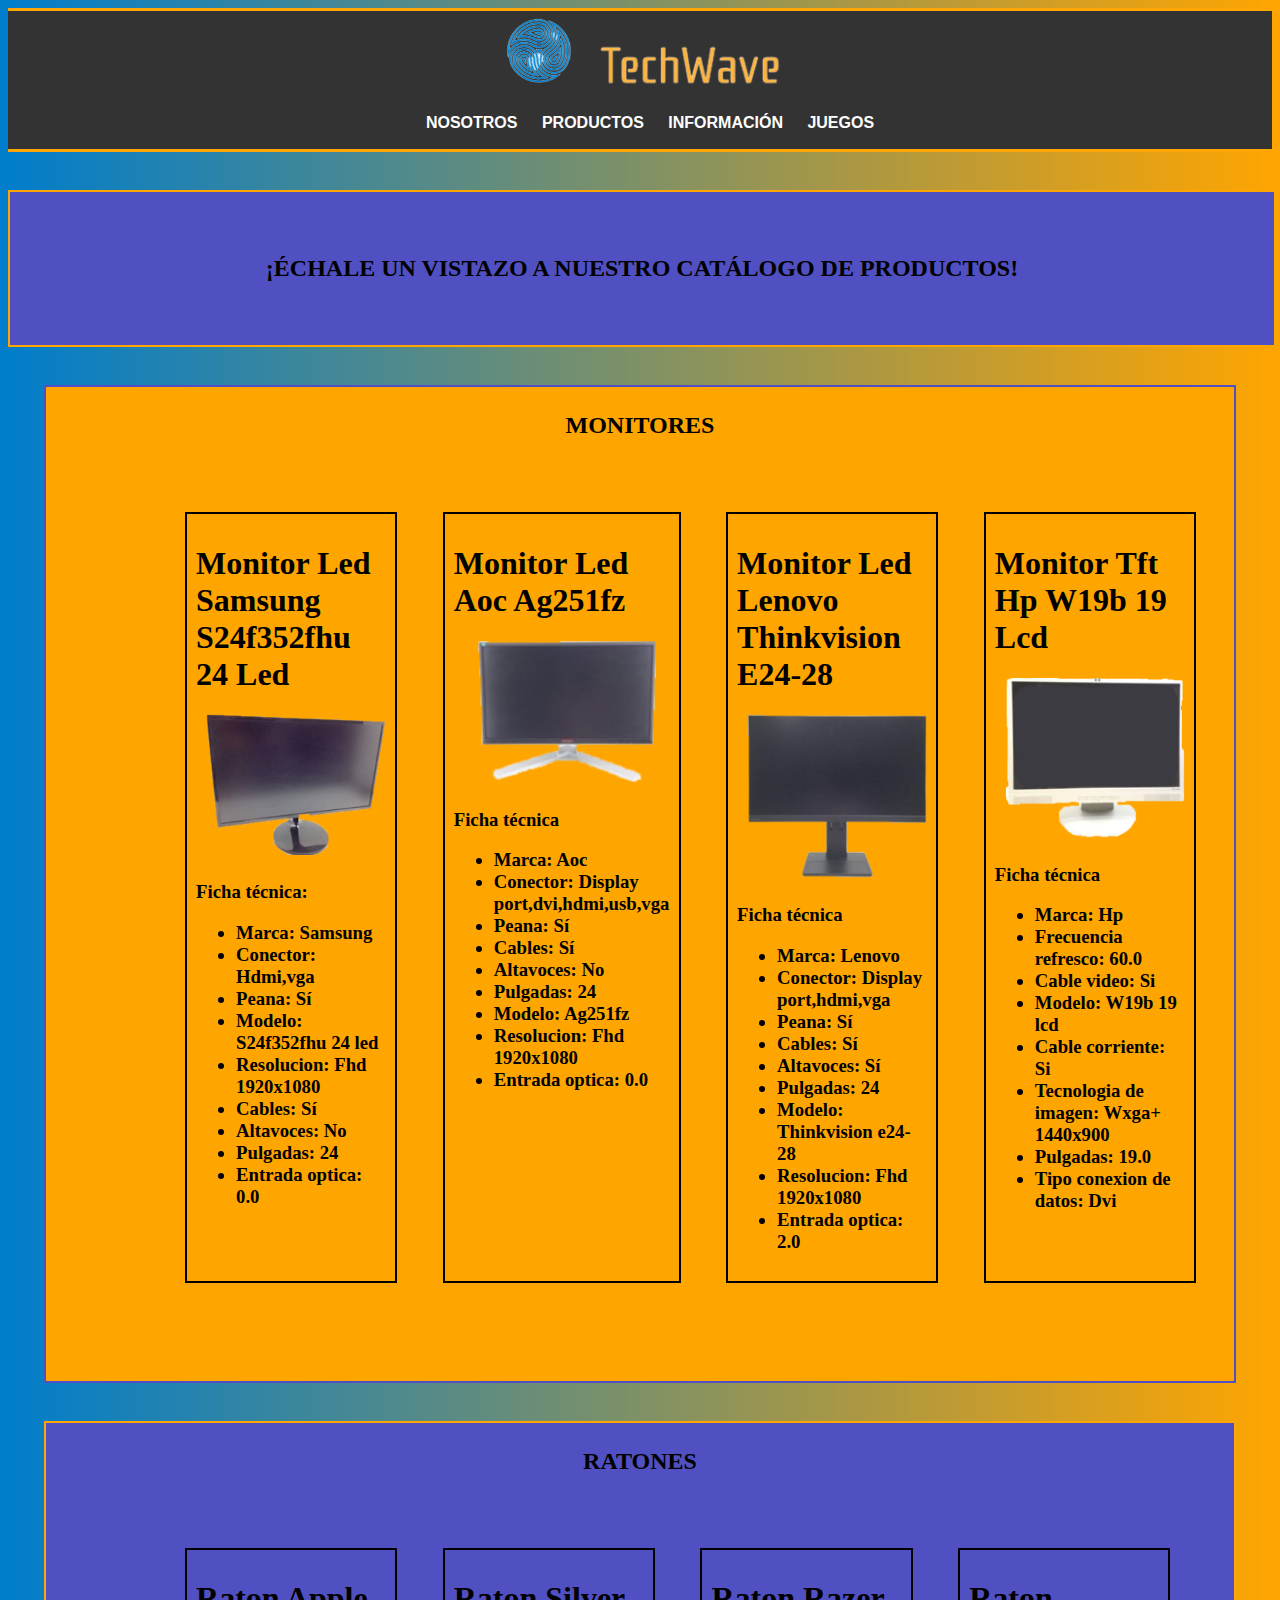
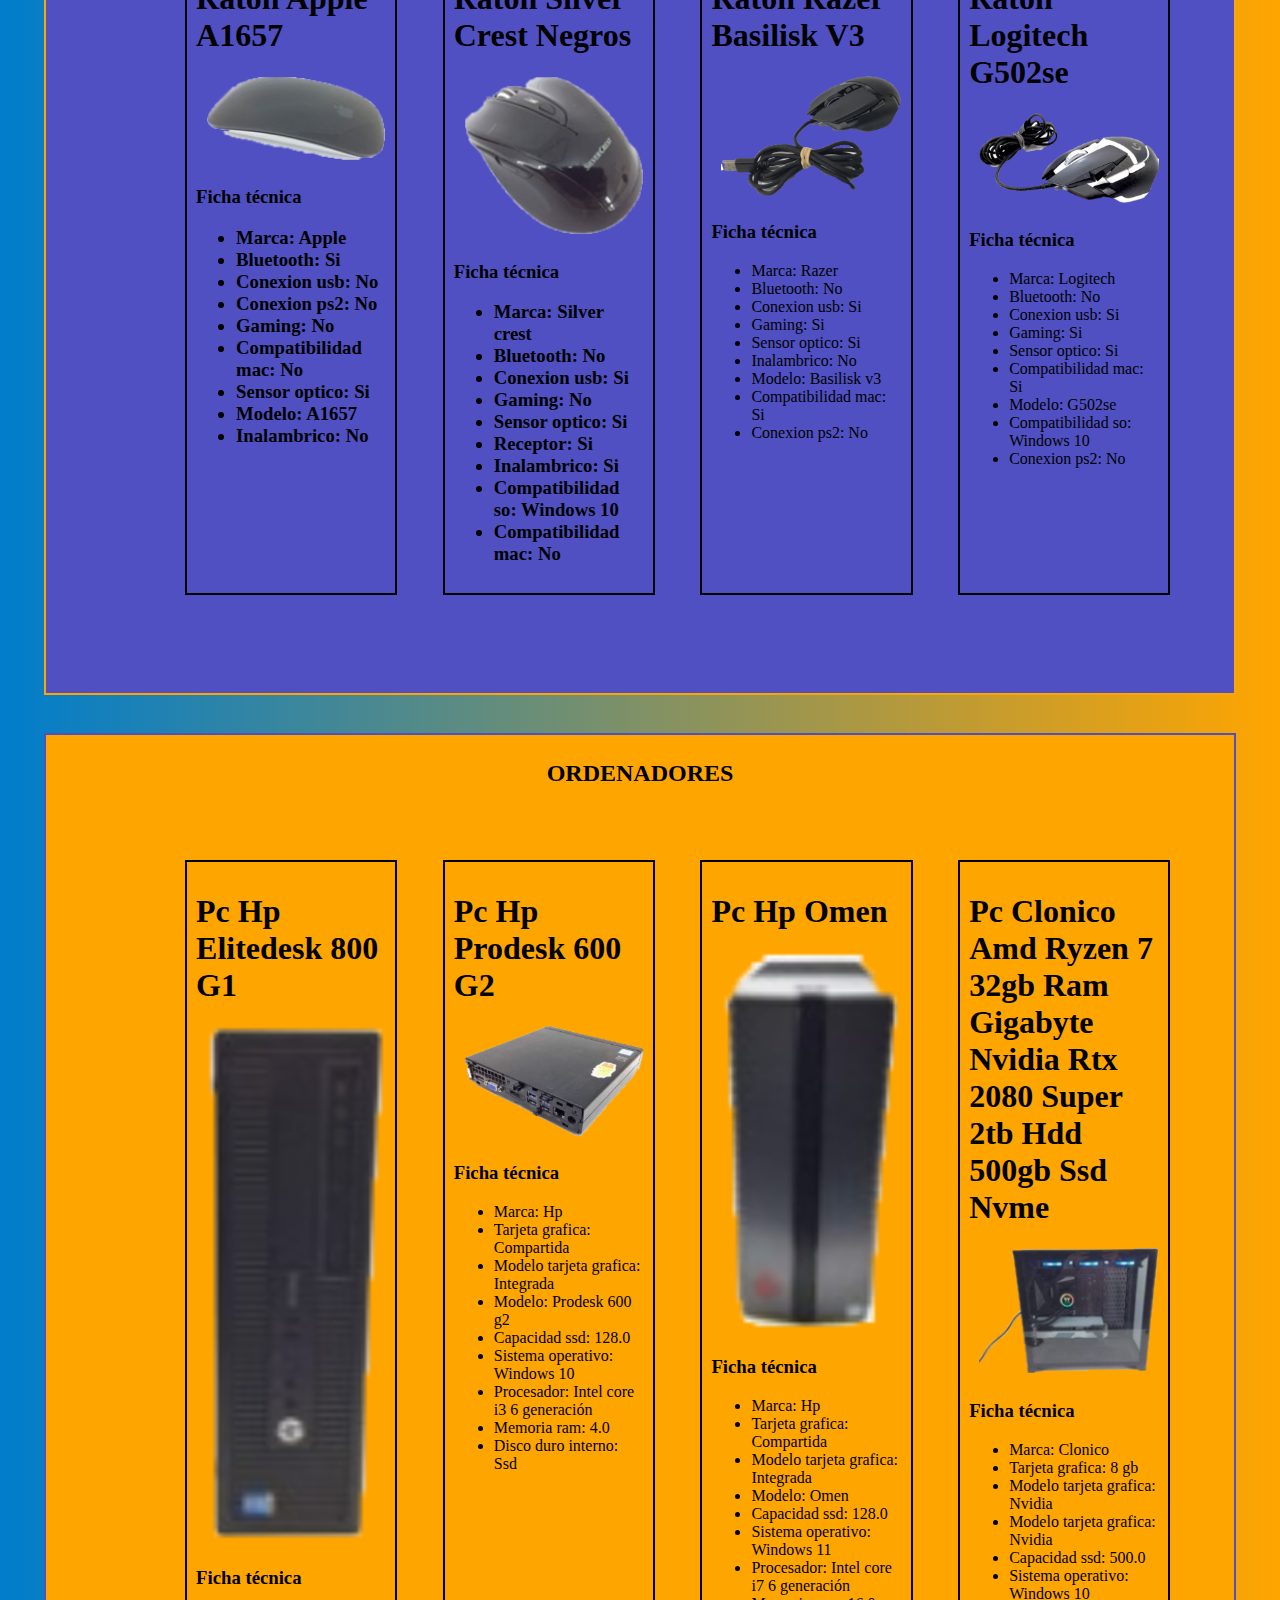
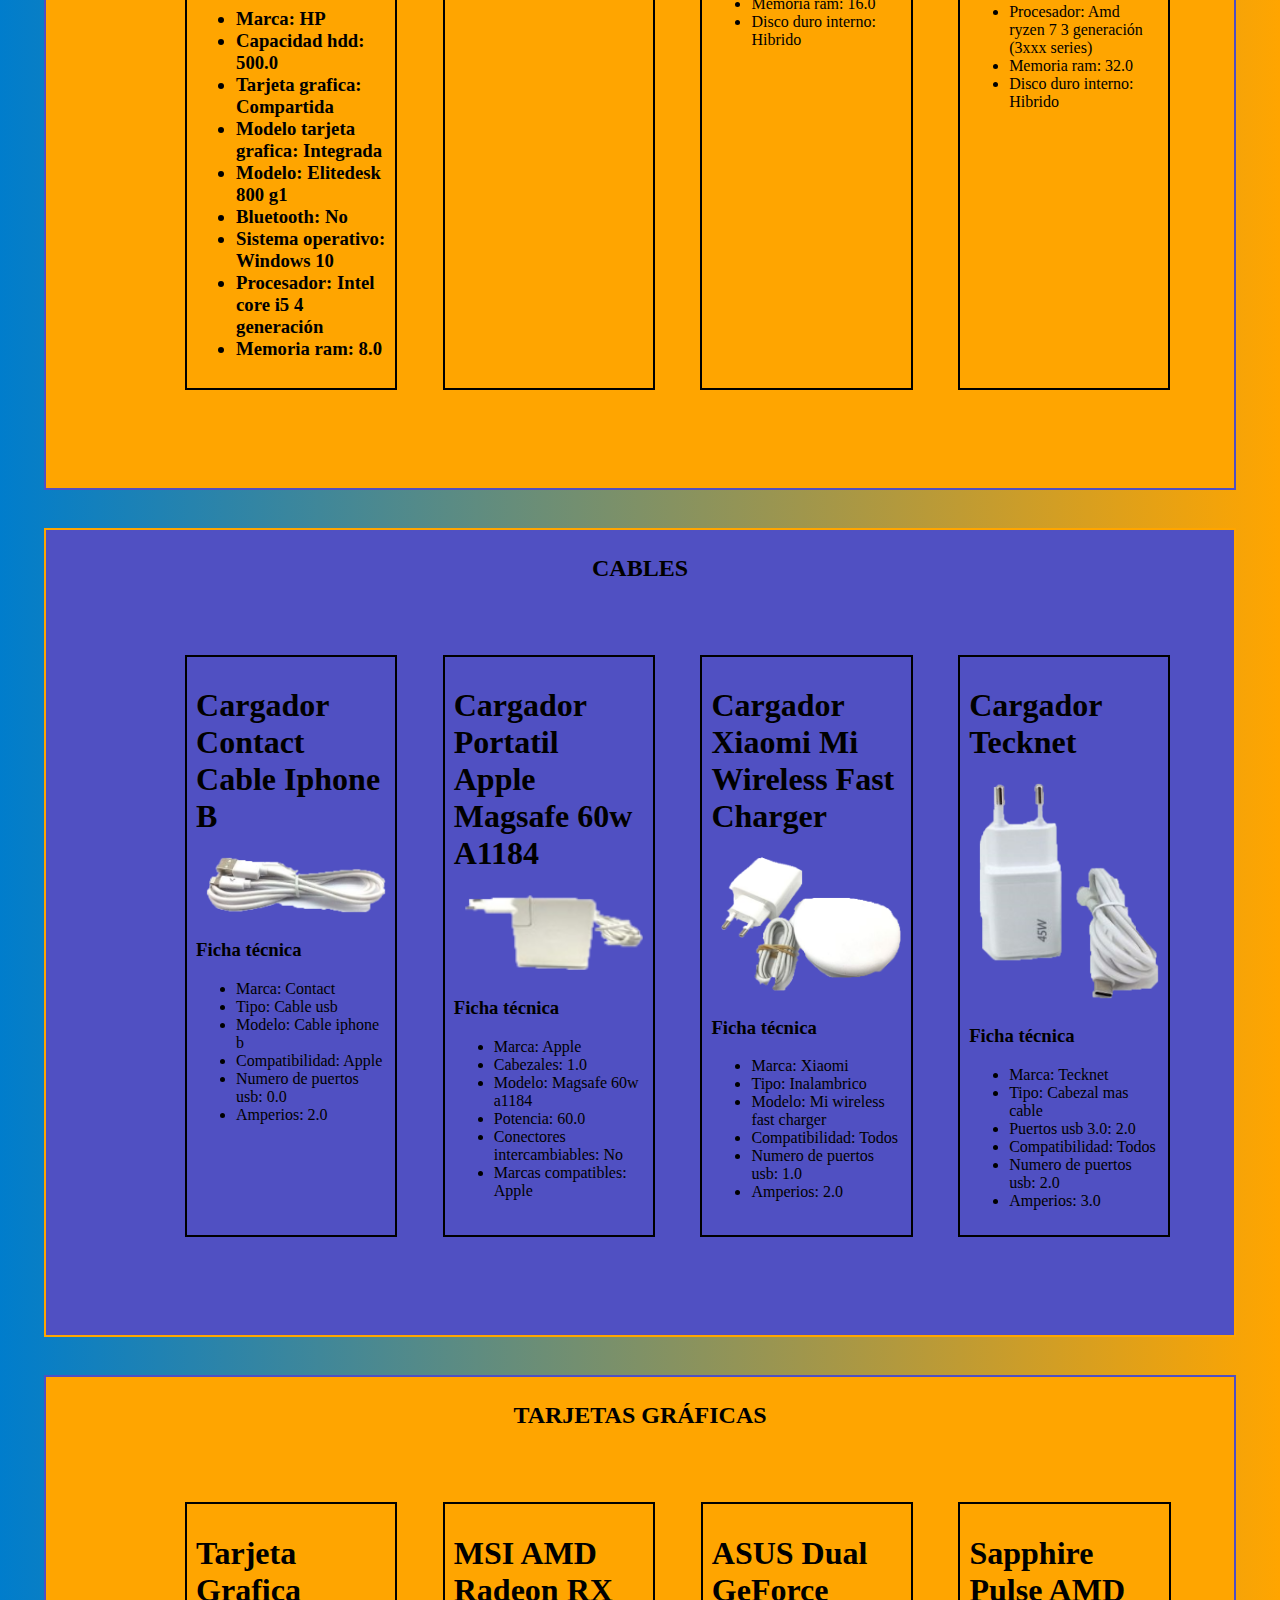
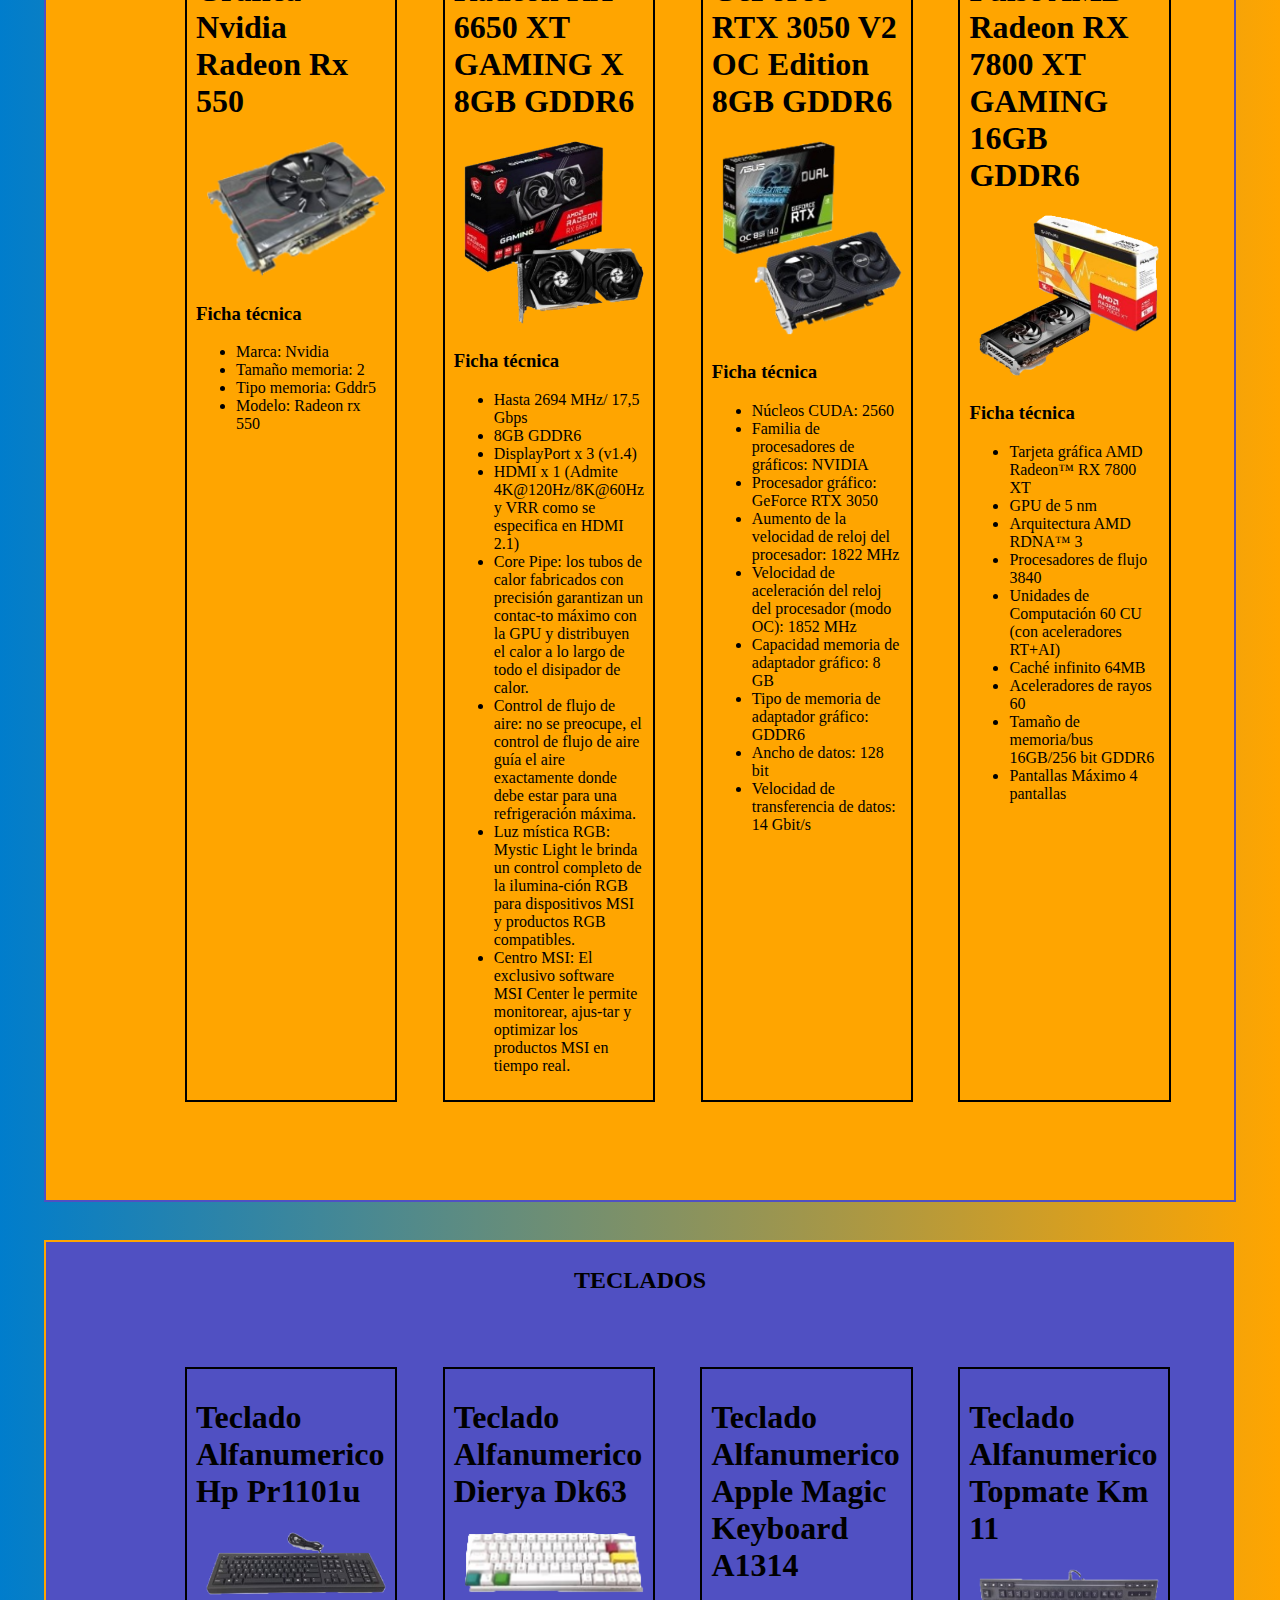
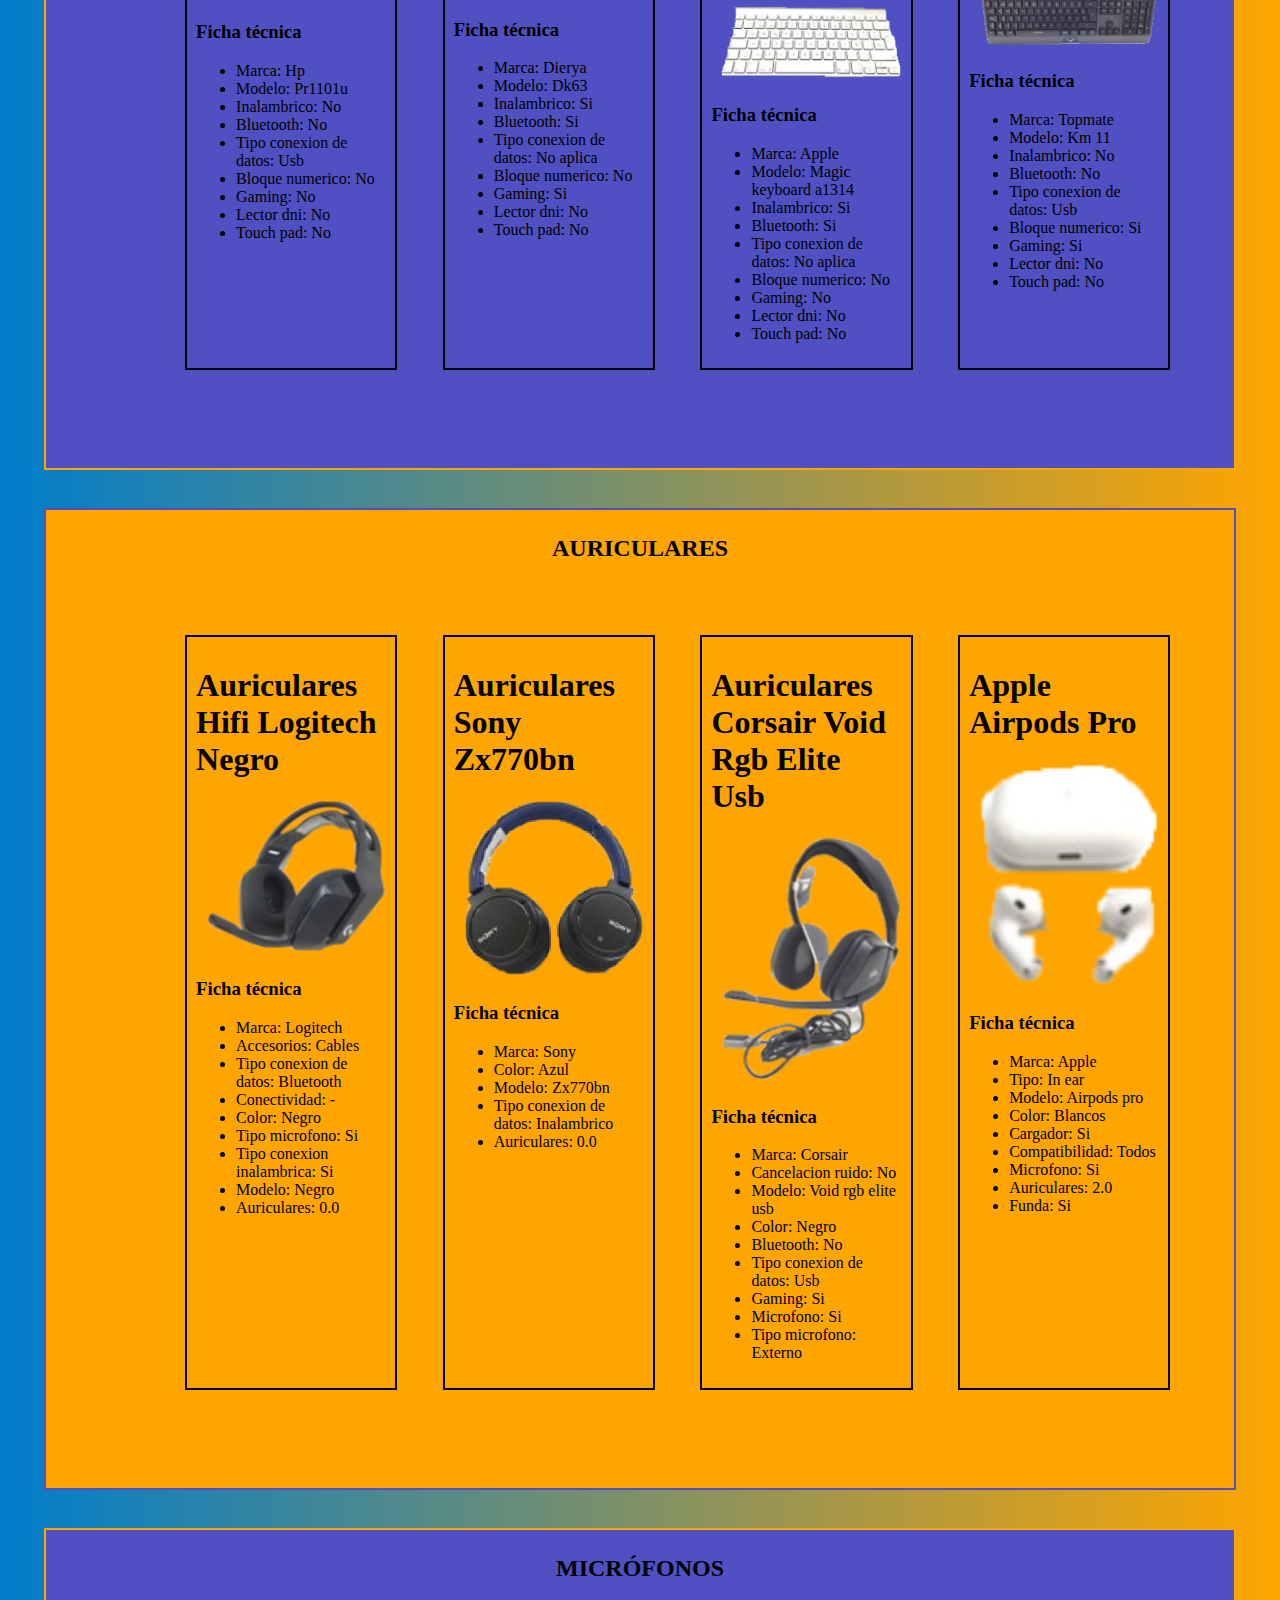
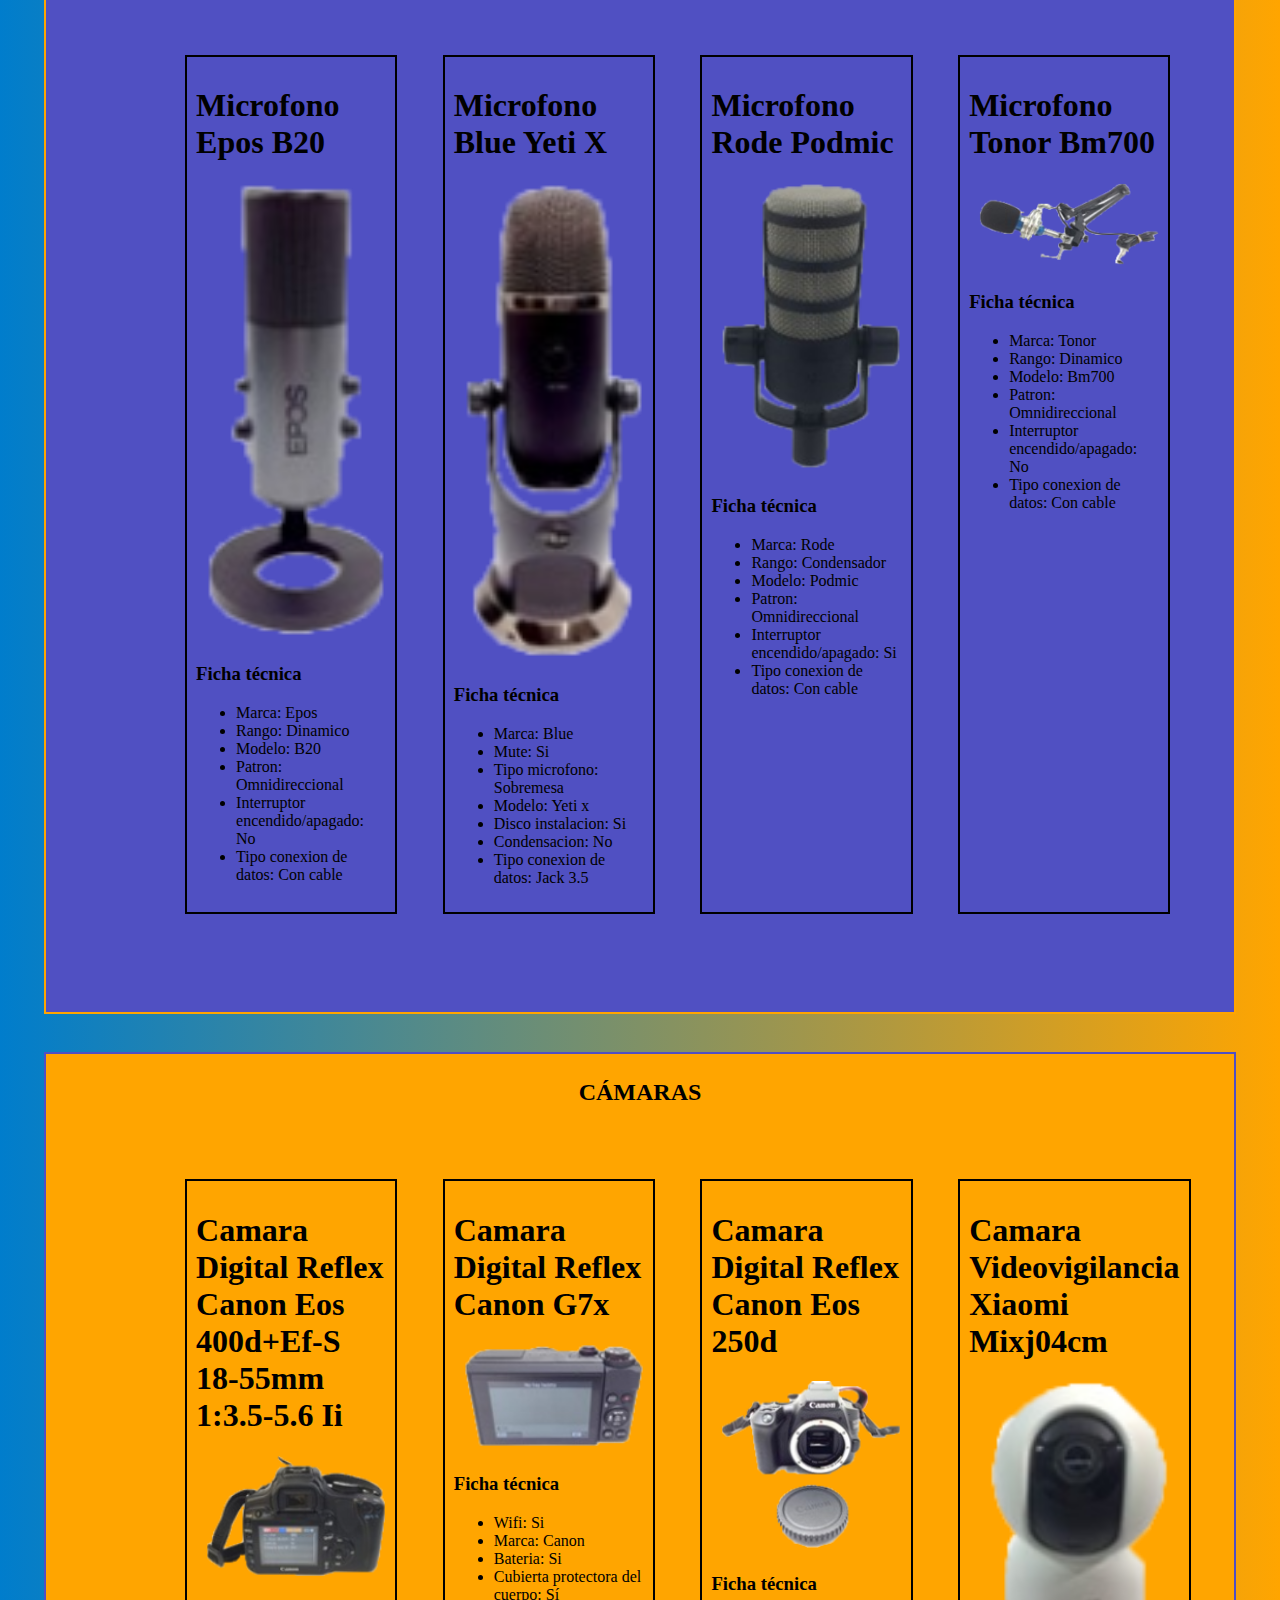
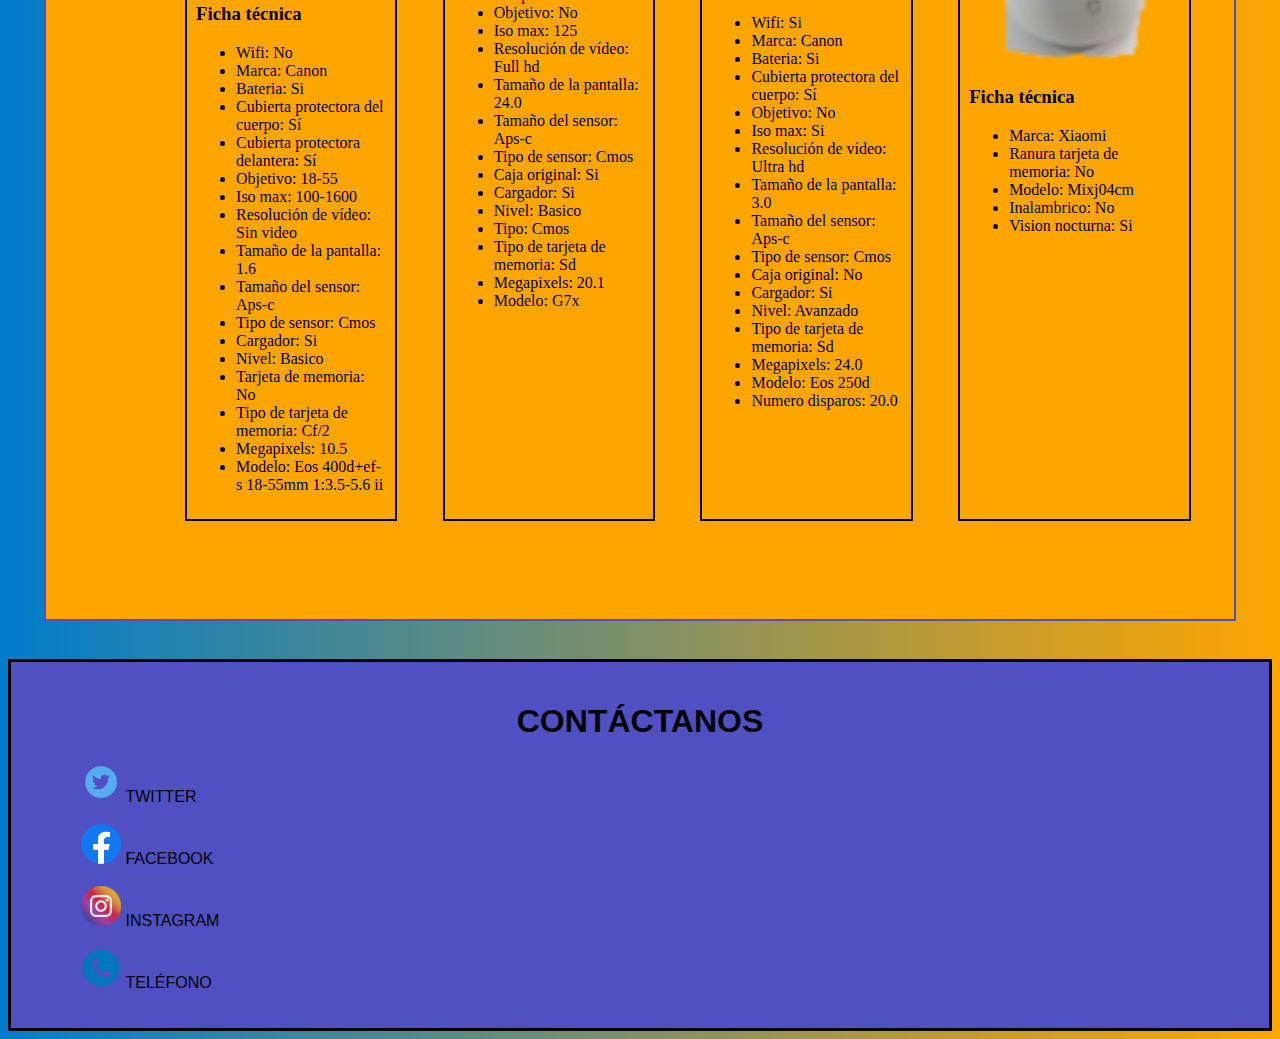
<file: productosand.html>
<!DOCTYPE html>
<html lang="en">
<head>
    <meta charset="UTF-8">
    <meta name="viewport" content="width=device-width, initial-scale=1.0">
    <title>PRODUCTOS</title>
    <link rel="stylesheet" href="ret01.css">
</head>
<header>
    <nav>
        <a href="webreto1.html"><img id="logo" src="logo-removebg-preview.png" alt=""></a>
        <a href="webreto1.html"><img id="nombre" src="Captura_de_pantalla_2023-11-06_094200-removebg-preview.png" alt=""></a>
        <ul>

            <li><a href="nosotrosmig.html">NOSOTROS</a></li>
            <li><a href="">PRODUCTOS</a></li>
            <li><a href="Sobre Nosotros.html">INFORMACIÓN</a></li>
            <li><a href="Juegos.html">JUEGOS</a></li>
        </ul>
    </nav>

</header>
<body>
    <section id="uno">
        <article><b>¡ÉCHALE UN VISTAZO A NUESTRO CATÁLOGO DE PRODUCTOS!</b></article>
    </section>
    
    <section id="dos">
        <article><b>MONITORES</b></article>
        <div id="caja2">
            <div id="m">     
                <h1>Monitor Led Samsung S24f352fhu 24 Led</h1>
                <h2> <img id="mon1" src="mon1.png"> </h2> 
                <h3>Ficha técnica:
                    <ul>
                        <li>Marca: Samsung</li>
                        <li>Conector: Hdmi,vga</li>
                        <li>Peana: Sí</li>
                        <li>Modelo: S24f352fhu 24 led</li>
                        <li>Resolucion: Fhd 1920x1080</li>
                        <li>Cables: Sí</li>
                        <li>Altavoces: No</li>
                        <li>Pulgadas: 24</li>
                        <li>Entrada optica: 0.0</li>
                    </ul>
                </h3>
            </div>
            <div id="m">
                <h1>Monitor Led Aoc Ag251fz</h1>
                <h2> <img id="mon2" src="mon2.png"> </h2>
                <h3>Ficha técnica
                    <ul>
                        <li>Marca: Aoc</li>
                        <li>Conector: Display port,dvi,hdmi,usb,vga</li>
                        <li>Peana: Sí</li>
                        <li>Cables: Sí</li>
                        <li>Altavoces: No</li>
                        <li>Pulgadas: 24</li>
                        <li>Modelo: Ag251fz</li>
                        <li>Resolucion: Fhd 1920x1080</li>
                        <li>Entrada optica: 0.0</li>
                    </ul>
                </h3>
            </div>
            <div id="m">
                <h1>Monitor Led Lenovo Thinkvision E24-28</h1>
                <h2> <img id="mon3" src="mon3.png"> </h2>
                <h3>Ficha técnica
                    <ul>
                        <li>Marca: Lenovo</li>
                        <li>Conector: Display port,hdmi,vga</li>
                        <li>Peana: Sí</li>
                        <li>Cables: Sí</li>
                        <li>Altavoces: Sí</li>
                        <li>Pulgadas: 24</li>
                        <li>Modelo: Thinkvision e24-28</li>
                        <li>Resolucion: Fhd 1920x1080</li>
                        <li>Entrada optica: 2.0</li>
                    </ul>
                </h3>
            </div>
            <div id="m">
                <h1>Monitor Tft Hp W19b 19 Lcd</h1>
                <h2> <img id="mon4" src="mon4.png"> </h2>
                <h3>Ficha técnica
                    <ul>
                        <li>Marca: Hp</li>
                        <li>Frecuencia refresco: 60.0</li>
                        <li>Cable video: Si</li>
                        <li>Modelo: W19b 19 lcd</li>
                        <li>Cable corriente: Si</li>
                        <li>Tecnologia de imagen: Wxga+ 1440x900</li>
                        <li>Pulgadas: 19.0</li>
                        <li>Tipo conexion de datos: Dvi</li>
                    </ul>
                </h3>
            </div>
        </div>

    </section>
    <section id="tres">
        <article><b>RATONES</b></article> 
        <div id="caja3">
            <div id="rt">
                <h1>Raton Apple A1657</h1>
                <h2> <img id="rat1" src="rat1.png"> </h2>
                <h3>Ficha técnica
                    <ul>
                        <li>Marca: Apple</li>
                        <li>Bluetooth: Si</li>
                        <li>Conexion usb: No</li>
                        <li>Conexion ps2: No</li>
                        <li>Gaming: No</li>
                        <li>Compatibilidad mac: No</li>
                        <li>Sensor optico: Si</li>
                        <li>Modelo: A1657</li>
                        <li>Inalambrico: No</li>
                    </ul>
                </h3>
            </div>
            <div id="rt">
                <h1>Raton Silver Crest Negros</h1>
                <h2> <img id="rat2" src="rat2.png"> </h2>
                <h3>Ficha técnica
                    <ul>
                        <li>Marca: Silver crest</li>
                        <li>Bluetooth: No</li>
                        <li>Conexion usb: Si</li>
                        <li>Gaming: No</li>
                        <li>Sensor optico: Si</li>
                        <li>Receptor: Si</li>
                        <li>Inalambrico: Si</li>
                        <li>Compatibilidad so: Windows 10</li>
                        <li>Compatibilidad mac: No</li>
                    </ul>
                </h3>
            </div>
            <div id="rt">
                <h1>Raton Razer Basilisk V3</h1>
                <h2> <img id="rat3" src="rat3.png"> </h2>
                <h3>Ficha técnica</h3>
                    <ul>
                        <li>Marca: Razer</li>
                        <li>Bluetooth: No</li>
                        <li>Conexion usb: Si</li>
                        <li>Gaming: Si</li>
                        <li>Sensor optico: Si</li>
                        <li>Inalambrico: No</li>
                        <li>Modelo: Basilisk v3</li>
                        <li>Compatibilidad mac: Si</li>
                        <li>Conexion ps2: No</li>
                    </ul>
            </div>
            <div id="rt">
                <h1>Raton Logitech G502se</h1>
                <h2> <img id="rat4" src="rat4.png"> </h2>
                <h3>Ficha técnica</h3>
                    <ul>
                        <li>Marca: Logitech</li>
                        <li>Bluetooth: No</li>
                        <li>Conexion usb: Si</li>
                        <li>Gaming: Si</li>
                        <li>Sensor optico: Si</li>
                        <li>Compatibilidad mac: Si</li>
                        <li>Modelo: G502se</li>
                        <li>Compatibilidad so: Windows 10</li>
                        <li>Conexion ps2: No</li>
                    </ul>
            </div>
           
        </div>
    </section>
    <section id="cuatro">
        <article><b>ORDENADORES</b></article>
        <div id="caja4">
            <div id="o">
                <h1>Pc Hp Elitedesk 800 G1</h1>
                <h2> <img id="ord1" src="ord1.png"> </h2>
                <h3>Ficha técnica
                    <ul>
                        <li>Marca: HP</li>
                        <li>Capacidad hdd: 500.0</li>
                        <li>Tarjeta grafica: Compartida</li>
                        <li>Modelo tarjeta grafica: Integrada</li>
                        <li>Modelo: Elitedesk 800 g1</li>
                        <li>Bluetooth: No</li>
                        <li>Sistema operativo: Windows 10</li>
                        <li>Procesador: Intel core i5 4 generación</li>
                        <li>Memoria ram: 8.0</li>
                    </ul>
                </h3>
            </div>
            <div id="o">
                <h1>Pc Hp Prodesk 600 G2</h1>
                <h2> <img id="ord2" src="ord2.png"> </h2>
                <h3>Ficha técnica</h3>
                    <ul>
                        <li>Marca: Hp</li>
                        <li>Tarjeta grafica: Compartida</li>
                        <li>Modelo tarjeta grafica: Integrada</li>
                        <li>Modelo: Prodesk 600 g2</li>
                        <li>Capacidad ssd: 128.0</li>
                        <li>Sistema operativo: Windows 10</li>
                        <li>Procesador: Intel core i3 6 generación</li>
                        <li>Memoria ram: 4.0</li>
                        <li>Disco duro interno: Ssd</li>
                    </ul>
            </div>
            <div id="o">
                <h1>Pc Hp Omen</h1>
                <h2> <img id="ord3" src="ord3.png"> </h2>
                <h3>Ficha técnica</h3>
                    <ul>
                        <li>Marca: Hp</li>
                        <li>Tarjeta grafica: Compartida</li>
                        <li>Modelo tarjeta grafica: Integrada</li>
                        <li>Modelo: Omen</li>
                        <li>Capacidad ssd: 128.0</li>
                        <li>Sistema operativo: Windows 11</li>
                        <li>Procesador: Intel core i7 6 generación</li>
                        <li>Memoria ram: 16.0</li>
                        <li>Disco duro interno: Hibrido</li>
                    </ul>
            </div>
            <div id="o">
                <h1>Pc Clonico Amd Ryzen 7 32gb Ram Gigabyte Nvidia Rtx 2080 Super 2tb Hdd 500gb Ssd Nvme</h1>
                <h2> <img id="ord4" src="ord4.png"> </h2>
                <h3>Ficha técnica</h3>
                    <ul>
                        <li>Marca: Clonico</li>
                        <li>Tarjeta grafica: 8 gb</li>
                        <li>Modelo tarjeta grafica: Nvidia</li>
                        <li>Modelo tarjeta grafica: Nvidia</li>
                        <li>Capacidad ssd: 500.0</li>
                        <li>Sistema operativo: Windows 10</li>
                        <li>Procesador: Amd ryzen 7 3 generación (3xxx series)</li>
                        <li>Memoria ram: 32.0</li>
                        <li>Disco duro interno: Hibrido</li>
                    </ul>
            </div>
        </div>
    </section>
    <section id="cinco">
        <article><b>CABLES</b></article>
        <div id="caja5">
            <div id="cb">
                <h1>Cargador Contact Cable Iphone B</h1>
                <h2> <img id="cab1" src="cab1.png"> </h2>
                <h3>Ficha técnica</h3>
                    <ul>
                        <li>Marca: Contact</li>
                        <li>Tipo: Cable usb</li>
                        <li>Modelo: Cable iphone b</li>
                        <li>Compatibilidad: Apple</li>
                        <li>Numero de puertos usb: 0.0</li>
                        <li>Amperios: 2.0</li>
                    </ul>
            </div>
            <div id="cb">
                <h1>Cargador Portatil Apple Magsafe 60w A1184</h1>
                <h2> <img id="cab" src="cab2.png"> </h2>
                <h3>Ficha técnica</h3>
                    <ul>
                        <li>Marca: Apple</li>
                        <li>Cabezales: 1.0</li>
                        <li>Modelo: Magsafe 60w a1184</li>
                        <li>Potencia: 60.0</li>
                        <li>Conectores intercambiables: No</li>
                        <li>Marcas compatibles: Apple</li>
                    </ul>
            </div>
            <div id="cb">
                <h1>Cargador Xiaomi Mi Wireless Fast Charger</h1>
                <h2> <img id="cab3" src="cab3.png"> </h2>
                <h3> Ficha técnica </h3>
                    <ul>
                        <li>Marca: Xiaomi</li>
                        <li>Tipo: Inalambrico</li>
                        <li>Modelo: Mi wireless fast charger</li>
                        <li>Compatibilidad: Todos</li>
                        <li>Numero de puertos usb: 1.0</li>
                        <li>Amperios: 2.0</li>
                    </ul>
            </div>
            <div id="cb">
                <h1>Cargador Tecknet</h1>
                <h2> <img id="cab4" src="cab4.png"> </h2>
                <h3>Ficha técnica</h3>
                    <ul>
                        <li>Marca: Tecknet</li>
                        <li>Tipo: Cabezal mas cable</li>
                        <li>Puertos usb 3.0: 2.0</li>
                        <li>Compatibilidad: Todos</li>
                        <li>Numero de puertos usb: 2.0</li>
                        <li>Amperios: 3.0</li>
                    </ul>
            </div>
        </div>
    </section>
    <section id="seis">
        <article><b>TARJETAS GRÁFICAS</b></article>
        <div id="caja6">
            <div id="tj">
                <h1>Tarjeta Grafica Nvidia Radeon Rx 550</h1>
                <h2> <img id="tarj2" src="tarj1.png"> </h2>
                <h3>Ficha técnica</h3>
                    <ul>
                        <li>Marca: Nvidia</li>
                        <li>Tamaño memoria: 2</li>
                        <li>Tipo memoria: Gddr5</li>
                        <li>Modelo: Radeon rx 550</li>
                    </ul>
            </div>
            <div id="tj">
                <h1>MSI AMD Radeon RX 6650 XT GAMING X 8GB GDDR6</h1>
                <h2> <img id="tarj2" src="tarj2.png"> </h2>
                <h3>Ficha técnica</h3>
                    <ul>
                        <li>Hasta 2694 MHz/ 17,5 Gbps</li>
                        <li>8GB GDDR6</li>
                        <li>DisplayPort x 3 (v1.4)</li>
                        <li>HDMI x 1 (Admite 4K@120Hz/8K@60Hz y VRR como se especifica en HDMI 2.1)</li>
                        <li>Core Pipe: los tubos de calor fabricados con precisión garantizan un contac-to máximo con la GPU y distribuyen el calor a lo largo de todo el disipador de calor.</li>
                        <li>Control de flujo de aire: no se preocupe, el control de flujo de aire guía el aire exactamente donde debe estar para una refrigeración máxima.</li>
                        <li>Luz mística RGB: Mystic Light le brinda un control completo de la ilumina-ción RGB para dispositivos MSI y productos RGB compatibles.</li>
                        <li>Centro MSI: El exclusivo software MSI Center le permite monitorear, ajus-tar y optimizar los productos MSI en tiempo real.</li>
                    </ul>
            </div>
            <div id="tj">
                <h1>ASUS Dual GeForce RTX 3050 V2 OC Edition 8GB GDDR6</h1>
                <h2> <img id="tarj3" src="tarj3.png"> </h2>
                <h3>Ficha técnica</h3>
                    <ul>
                        <li>Núcleos CUDA: 2560</li>
                        <li>Familia de procesadores de gráficos: NVIDIA</li>
                        <li>Procesador gráfico: GeForce RTX 3050</li>
                        <li>Aumento de la velocidad de reloj del procesador: 1822 MHz</li>
                        <li>Velocidad de aceleración del reloj del procesador (modo OC): 1852 MHz</li>
                        <li>Capacidad memoria de adaptador gráfico: 8 GB</li>
                        <li>Tipo de memoria de adaptador gráfico: GDDR6</li>
                        <li>Ancho de datos: 128 bit</li>
                        <li>Velocidad de transferencia de datos: 14 Gbit/s</li>
                    </ul>
            </div>
            <div id="tj">
                <h1>Sapphire Pulse AMD Radeon RX 7800 XT GAMING 16GB GDDR6</h1>
                <h2> <img id="tarj4" src="tarj4.png"> </h2>
                <h3>Ficha técnica</h3>
                    <ul>
                        <li>Tarjeta gráfica AMD Radeon™ RX 7800 XT</li>
                        <li>GPU de 5 nm</li>
                        <li>Arquitectura AMD RDNA™ 3</li>
                        <li>Procesadores de flujo 3840</li>
                        <li>Unidades de Computación 60 CU (con aceleradores RT+AI)</li>
                        <li>Caché infinito 64MB</li>
                        <li>Aceleradores de rayos 60</li>
                        <li>Tamaño de memoria/bus 16GB/256 bit GDDR6</li>
                        <li>Pantallas Máximo 4 pantallas</li>
                    </ul>
            </div>
        </div>
    </section>
    <section id="siete">
        <article><b>TECLADOS</b></article>
        <div id="caja7">
            <div id="tc">
                <h1>Teclado Alfanumerico Hp Pr1101u</h1>
                <h2> <img id="tec1" src="tec1.png"> </h2>
                <h3>Ficha técnica</h3>
                    <ul>
                        <li>Marca: Hp</li>
                        <li>Modelo: Pr1101u</li>
                        <li>Inalambrico: No</li>
                        <li>Bluetooth: No</li>
                        <li>Tipo conexion de datos: Usb</li>
                        <li>Bloque numerico: No</li>
                        <li>Gaming: No</li>
                        <li>Lector dni: No</li>
                        <li>Touch pad: No</li>
                    </ul>
            </div>
            <div id="tc">
                <h1>Teclado Alfanumerico Dierya Dk63</h1>
                <h2> <img id="tec2" src="tec2.png"> </h2>
                <h3>Ficha técnica</h3>
                    <ul>
                        <li>Marca: Dierya</li>
                        <li>Modelo: Dk63</li>
                        <li>Inalambrico: Si</li>
                        <li>Bluetooth: Si</li>
                        <li>Tipo conexion de datos: No aplica</li>
                        <li>Bloque numerico: No</li>
                        <li>Gaming: Si</li>
                        <li>Lector dni: No</li>
                        <li>Touch pad: No</li>
                    </ul>
            </div>
            <div id="tc">
                <h1>Teclado Alfanumerico Apple Magic Keyboard A1314</h1>
                <h2> <img id="tec3" src="tec3.png"> </h2>
                <h3>Ficha técnica</h3>
                    <ul>
                        <li>Marca: Apple</li>
                        <li>Modelo: Magic keyboard a1314</li>
                        <li>Inalambrico: Si</li>
                        <li>Bluetooth: Si</li>
                        <li>Tipo conexion de datos: No aplica</li>
                        <li>Bloque numerico: No</li>
                        <li>Gaming: No</li>
                        <li>Lector dni: No</li>
                        <li>Touch pad: No</li>
                    </ul>
            </div>
            <div id="tc">
                <h1>Teclado Alfanumerico Topmate Km 11</h1>
                <h2> <img id="tec4" src="tec4.png"> </h2>
                <h3>Ficha técnica</h3>
                    <ul>
                        <li>Marca: Topmate</li>
                        <li>Modelo: Km 11</li>
                        <li>Inalambrico: No</li>
                        <li>Bluetooth: No</li>
                        <li>Tipo conexion de datos: Usb</li>
                        <li>Bloque numerico: Si</li>
                        <li>Gaming: Si</li>
                        <li>Lector dni: No</li>
                        <li>Touch pad: No</li>
                    </ul>
            </div>
        </div>
    </section>
    <section id="ocho">
        <article><b>AURICULARES</b></article>
        <div id="caja8">
            <div id="au">
                <h1>Auriculares Hifi Logitech Negro</h1>
                <h2> <img id="aur1" src="aur1.png"> </h2>
                <h3>Ficha técnica</h3>
                    <ul>
                        <li>Marca: Logitech</li>
                        <li>Accesorios: Cables</li>
                        <li>Tipo conexion de datos: Bluetooth</li>
                        <li>Conectividad: -</li>
                        <li>Color: Negro</li>
                        <li>Tipo microfono: Si</li>
                        <li>Tipo conexion inalambrica: Si</li>
                        <li>Modelo: Negro</li>
                        <li>Auriculares: 0.0</li>
                    </ul>
            </div>
            <div id="au">
                <h1>Auriculares Sony Zx770bn</h1>
                <h2> <img id="aur2" src="aur2.png"> </h2>
                <h3>Ficha técnica</h3>
                    <ul>
                        <li>Marca: Sony</li>
                        <li>Color: Azul</li>
                        <li>Modelo: Zx770bn</li>
                        <li>Tipo conexion de datos: Inalambrico</li>
                        <li>Auriculares: 0.0</li>
                    </ul>
            </div>
            <div id="au">
                <h1>Auriculares Corsair Void Rgb Elite Usb</h1>
                <h2> <img id="aur3" src="aur3.png"> </h2>
                <h3>Ficha técnica</h3>
                    <ul>
                        <li>Marca: Corsair</li>
                        <li>Cancelacion ruido: No</li>
                        <li>Modelo: Void rgb elite usb</li>
                        <li>Color: Negro</li>
                        <li>Bluetooth: No</li>
                        <li>Tipo conexion de datos: Usb</li>
                        <li>Gaming: Si</li>
                        <li>Microfono: Si</li>
                        <li>Tipo microfono: Externo</li>
                    </ul>
            </div>
            <div id="au">
                <h1>Apple Airpods Pro</h1>
                <h2> <img id="aur4" src="aur4.png"> </h2>
                <h3>Ficha técnica</h3>
                    <ul>
                        <li>Marca: Apple</li>
                        <li>Tipo: In ear</li>
                        <li>Modelo: Airpods pro</li>
                        <li>Color: Blancos</li>
                        <li>Cargador: Si</li>
                        <li>Compatibilidad: Todos</li>
                        <li>Microfono: Si</li>
                        <li>Auriculares: 2.0</li>
                        <li>Funda: Si</li>
                    </ul>
            </div>
        </div>
    </section>
    <section id="nueve">
        <article><b>MICRÓFONOS</b></article>
        <div id="caja9">
            <div id="mc">
                <h1>Microfono Epos B20</h1>
                <h2> <img id="mic1" src="mic1.png"> </h2>
                <h3>Ficha técnica</h3>
                    <ul>
                        <li>Marca: Epos</li>
                        <li>Rango: Dinamico</li>
                        <li>Modelo: B20</li>
                        <li>Patron: Omnidireccional</li>
                        <li>Interruptor encendido/apagado: No</li>
                        <li>Tipo conexion de datos: Con cable</li>
                    </ul>
            </div>
            <div id="mc">
                <h1>Microfono Blue Yeti X</h1>
                <h2> <img id="mic2" src="mic2.png"> </h2>
                <h3>Ficha técnica</h3>
                    <ul>
                        <li>Marca: Blue</li>
                        <li>Mute: Si</li>
                        <li>Tipo microfono: Sobremesa</li>
                        <li>Modelo: Yeti x</li>
                        <li>Disco instalacion: Si</li>
                        <li>Condensacion: No</li>
                        <li>Tipo conexion de datos: Jack 3.5</li>
                    </ul>
            </div>
            <div id="mc">
                <h1>Microfono Rode Podmic</h1>
                <h2> <img id="mic3" src="mic3.png"> </h2>
                <h3>Ficha técnica</h3>
                    <ul>
                        <li>Marca: Rode</li>
                        <li>Rango: Condensador</li>
                        <li>Modelo: Podmic</li>
                        <li>Patron: Omnidireccional</li>
                        <li>Interruptor encendido/apagado: Si</li>
                        <li>Tipo conexion de datos: Con cable</li>
                    </ul>
            </div>
            <div id="mc">
                <h1>Microfono Tonor Bm700</h1>
                <h2> <img id="mic4" src="mic4.png"> </h2>
                <h3>Ficha técnica</h3>
                    <ul>
                        <li>Marca: Tonor</li>
                        <li>Rango: Dinamico</li>
                        <li>Modelo: Bm700</li>
                        <li>Patron: Omnidireccional</li>
                        <li>Interruptor encendido/apagado: No</li>
                        <li>Tipo conexion de datos: Con cable</li>
                    </ul>
            </div>
        </div>
    </section>
    <section id="diez">
        <article><b>CÁMARAS</b></article>
        <div id="caja10">
            <div id="cm">
                <h1>Camara Digital Reflex Canon Eos 400d+Ef-S 18-55mm 1:3.5-5.6 Ii</h1>
                <h2> <img id="cam1" src="cam1.png"> </h2>
                <h3>Ficha técnica</h3>
                    <ul>
                        <li>Wifi: No</li>
                        <li>Marca: Canon</li>
                        <li>Bateria: Si</li>
                        <li>Cubierta protectora del cuerpo: Sí</li>
                        <li>Cubierta protectora delantera: Sí</li>
                        <li>Objetivo: 18-55</li>
                        <li>Iso max: 100-1600</li>
                        <li>Resolución de vídeo: Sin video</li>
                        <li>Tamaño de la pantalla: 1.6</li>
                        <li>Tamaño del sensor: Aps-c</li>
                        <li>Tipo de sensor: Cmos</li>
                        <li>Cargador: Si</li>
                        <li>Nivel: Basico</li>
                        <li>Tarjeta de memoria: No</li>
                        <li>Tipo de tarjeta de memoria: Cf/2</li>
                        <li>Megapixels: 10.5</li>
                        <li>Modelo: Eos 400d+ef-s 18-55mm 1:3.5-5.6 ii</li>
                    </ul>
            </div>
            <div id="cm">
                <h1>Camara Digital Reflex Canon G7x</h1>
                <h2> <img id="cam2" src="cam2.png"> </h2>
                <h3>Ficha técnica</h3>
                    <ul>
                        <li>Wifi: Si</li>
                        <li>Marca: Canon</li>
                        <li>Bateria: Si</li>
                        <li>Cubierta protectora del cuerpo: Sí</li>
                        <li>Objetivo: No</li>
                        <li>Iso max: 125</li>
                        <li>Resolución de vídeo: Full hd</li>
                        <li>Tamaño de la pantalla: 24.0</li>
                        <li>Tamaño del sensor: Aps-c</li>
                        <li>Tipo de sensor: Cmos</li>
                        <li>Caja original: Si</li>
                        <li>Cargador: Si</li>
                        <li>Nivel: Basico</li>
                        <li>Tipo: Cmos</li>
                        <li>Tipo de tarjeta de memoria: Sd</li>
                        <li>Megapixels: 20.1</li>
                        <li>Modelo: G7x</li>
                    </ul>
            </div>
            <div id="cm">
                <h1>Camara Digital Reflex Canon Eos 250d</h1>
                <h2> <img id="cam3" src="cam3.png"> </h2>
                <h3>Ficha técnica</h3>
                    <ul>
                        <li>Wifi: Si</li>
                        <li>Marca: Canon</li>
                        <li>Bateria: Si</li>
                        <li>Cubierta protectora del cuerpo: Sí</li>
                        <li>Objetivo: No</li>
                        <li>Iso max: Si</li>
                        <li>Resolución de vídeo: Ultra hd</li>
                        <li>Tamaño de la pantalla: 3.0</li>
                        <li>Tamaño del sensor: Aps-c</li>
                        <li>Tipo de sensor: Cmos</li>
                        <li>Caja original: No</li>
                        <li>Cargador: Si</li>
                        <li>Nivel: Avanzado</li>
                        <li>Tipo de tarjeta de memoria: Sd</li>
                        <li>Megapixels: 24.0</li>
                        <li>Modelo: Eos 250d</li>
                        <li>Numero disparos: 20.0</li>
                    </ul>
            </div>
            <div id="cm">
                <h1>Camara Videovigilancia Xiaomi Mixj04cm</h1>
                <h2> <img id="cam4" src="cam4.png"> </h2>
                <h3>Ficha técnica</h3>
                    <ul>
                        <li>Marca: Xiaomi</li>
                        <li>Ranura tarjeta de memoria: No</li>
                        <li>Modelo: Mixj04cm</li>
                        <li>Inalambrico: No</li>
                        <li>Vision nocturna: Si</li>
                    </ul>
            </div>
        </div>
    </section>
</body>
<footer>
    <h1><b>CONTÁCTANOS</b></h1>
    <ul>

        <li><a href=""> <img id="logotw" src="twit.jpg" alt="">  <b>TWITTER</b></a></li>
        <br>
        <li><a href=""> <img id="logofb" src="fcg.jpg" alt=""> <b>FACEBOOK</b></a></li>
        <br>
        <li><a href=""> <img id="logoig" src="inst.jpg" alt="">  <b>  INSTAGRAM</b></a></li>
        <br>
        <li><a href=""> <img id="logotl" src="tlf.jpg" alt=""> <b>TELÉFONO</b></a></li>
    </ul>
</footer>
</html>
</file>
<file: ret01.css>
header {
    background-color: #ffffff;
    color: #fff;
    padding-top: 0%;
    text-align: center;
    border-style: solid;
    border-color: orange;
    border-left: none;
    border-right: none;
    font-family: sans-serif;
    font-weight: bold; 
}

img{
    width: 600px;
}

#logo{
    width: 80px;
    text-align: left;
}

#nombre{
    width: 200px;
    text-align: left;
}
nav{
    background-color: #333;
    padding: 1px;
}
nav ul {
    list-style: none;
}
nav ul li {
    display: inline;
    margin-right: 20px;
}

nav a {
    color: #fff;
    text-decoration: none;
}
main{
    text-align: center;
    font-family: sans-serif;
    font-weight: 100; 
}

footer{
    text-align: center;
    margin: 0 auto;
    padding: 20px;
    border-style: solid;
    background-color: rgb(80, 80, 194);
    font-family: sans-serif;
    font-weight: 100; 
}

footer ul{
    text-align: left;
    list-style: none;
}

footer a{
    text-decoration: none;
    color: black;
}

#info{
    text-align: center;
    border-style: solid;
    padding: 10px;
    font-family: sans-serif;
    font-weight: 200; 
}

#logotw{
    width: 40px;
    margin-left: 10px;
}

#logofb{
    width: 40px;
    margin-left: 10px;
}

#logoig{
    width: 40px;
    margin-left: 10px;
}

#logotl{
    width: 40px;
    margin-left: 10px;
}

#info{
    width: 20%;
}

#uno{
    width: 90%;
    border: 2px solid orange;
    padding: 5%;
    margin: 3% auto;
    overflow: hidden;
    background-color: rgb(80, 80, 194);
}

article{
   margin: 0 auto;
    color: black;
    font-size: 150%;

}

img{
    width: 180px;
    margin-left: 10px;
}

#tres,#cinco,#siete,#nueve{
    width: 90%;
    border: 2px solid orange;
    padding: 2%;
    margin: 3% auto;
    overflow: hidden;
    background-color: rgb(80, 80, 194);
}

#dos,#cuatro,#seis,#ocho,#diez{
    width: 90%;
    border: 2px solid rgb(80, 80, 194);
    padding:2%;
    margin: 3% auto;
    overflow: hidden;
    background-color: orange;
}


div{
    width: 35%;
    border: 2px black;
    padding: 1%;
    border-color: black;
    border-style: none;
    margin: 3% auto;

}

section{
    display: flex;
    flex-direction: column;
}
#caja2,#caja3,#caja4,#caja5,#caja6,#caja7,#caja8,#caja9,#caja10{
    width: 80%;
    display: flex;
    flex-direction: row; 

}

#xd{
    text-align: center;
    margin: 0 auto;
    width: 100%;
}

body{
    background: linear-gradient(to right, #007dcc, orange);
}

h2{
    text-align: center;
}

#m:hover {
    transform: scale(1.2); 
    cursor: pointer; 
}


#rt:hover {
    transform: scale(1.2); 
    cursor: pointer; 
}

#o:hover {
    transform: scale(1.2); 
    cursor: pointer; 
}

#cb:hover {
    transform: scale(1.2); 
    cursor: pointer; 
}

#tj:hover {
    transform: scale(1.2); 
    cursor: pointer; 
}

#tc:hover {
    transform: scale(1.2); 
    cursor: pointer; 
}

#au:hover {
    transform: scale(1.2); 
    cursor: pointer; 
}

#mc:hover {
    transform: scale(1.2); 
    cursor: pointer; 
}

#cm:hover {
    transform: scale(1.2); 
    cursor: pointer; 
}

#m{
    border-style: solid;
    margin-right: 5%;
    /* Estilo para aumentar el tamaño de la imagen al hacer clic */
img:hover, img:focus {
    transform: scale(1.2); /* Aumenta el tamaño al 120% */
}
}

#rt{
    border-style: solid;
    margin-right: 5%;
}

#o{
    border-style: solid;
    margin-right: 5%;
}

#cb{
    border-style: solid;
    margin-right: 5%;
}

#tj{
    border-style: solid;
    margin-right: 5%;
}

#tc{
    border-style: solid;
    margin-right: 5%;
}

#au{
    border-style: solid;
    margin-right: 5%;
}

#mc{
    border-style: solid;
    margin-right: 5%;
}

#cm{
    border-style: solid;
    margin-right: 5%;
}

@keyframes fall {
    0% {
      transform: translateY(-100%);
    }
    100% {
      transform: translateY(100%);
    }
  }
</file>
